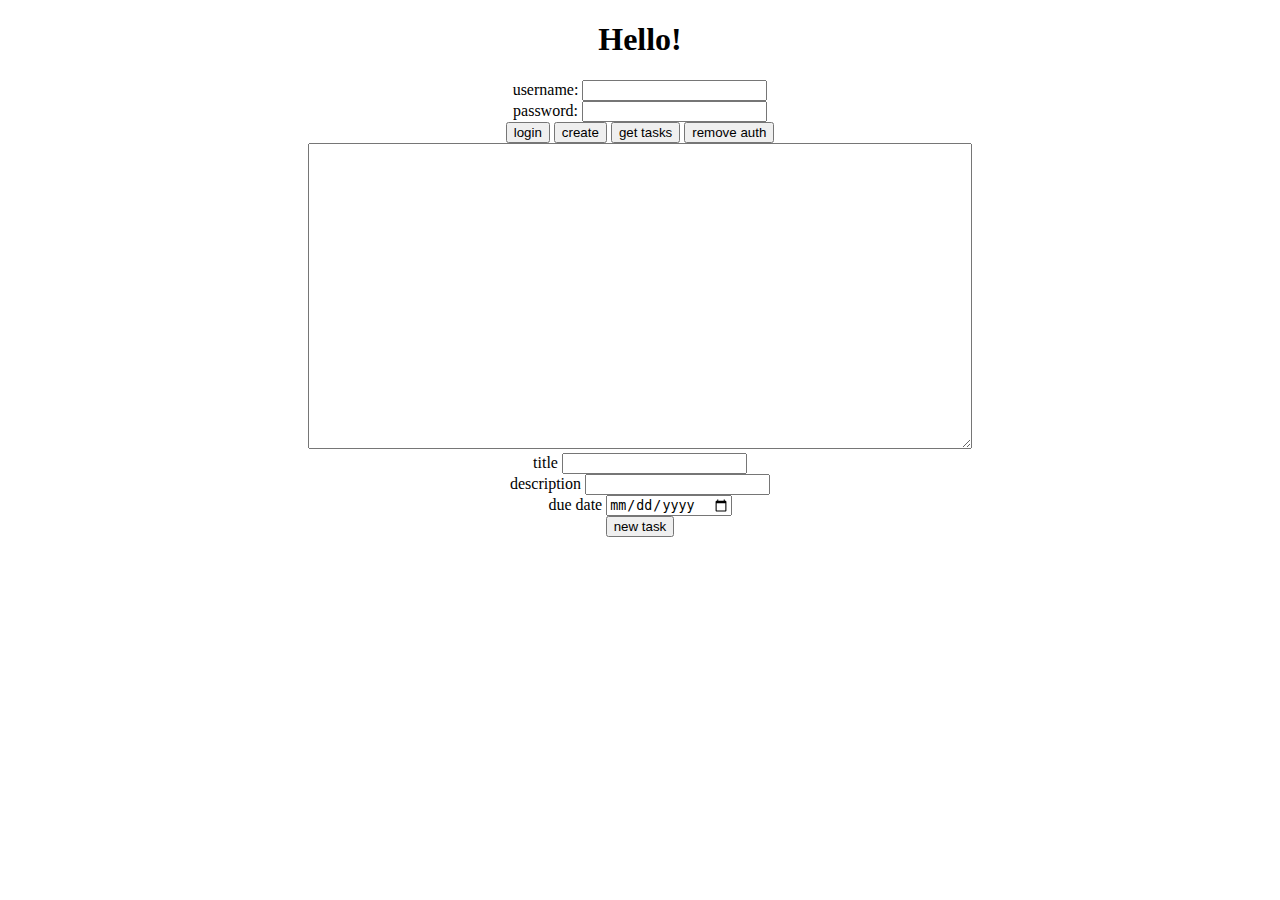
<file: public/index.html>
<!doctype html>
<html lang="en">
  <head>
    <meta charset="utf-8" />
    <title>Hello!</title>
    <link rel="icon" type="image/x-icon" href="/favicon.ico" />
    <link rel="stylesheet" href="index.css" />
  </head>
  <!-- <style src="index.css"></style> -->
  <body>
    <div style="text-align: center">
      <h1>Hello!</h1>
      <div class="login">
        <span>username:</span>
        <input id="userinput" type="text" />
      </div>
      <div class="login">
        <span>password:</span>
        <input id="passwordinput" type="" />
      </div>
      <div class="login">
        <button id="login">login</button>
        <button id="create">create</button>
        <button id="task">get tasks</button>
        <button id="deauth">remove auth</button>
      </div>
      <div class="login">
        <textarea name="" id="textarea" cols="80" rows="20"></textarea>
      </div>

      <div class="login">
        <span>title</span>
        <input id="inputtitle" type="text" />
      </div>
      <div class="login">
        <span>description</span>
        <input id="inputdesc" type="text" />
      </div>
      <div class="login">
        <span>due date</span>
        <input id="inputdate" type="date" />
      </div>
      <div class="login">
        <button id="newtask">new task</button>
        <div class="line"></div>
      </div>
    </div>
    <script src="index.js"></script>
  </body>
</html>
</file>
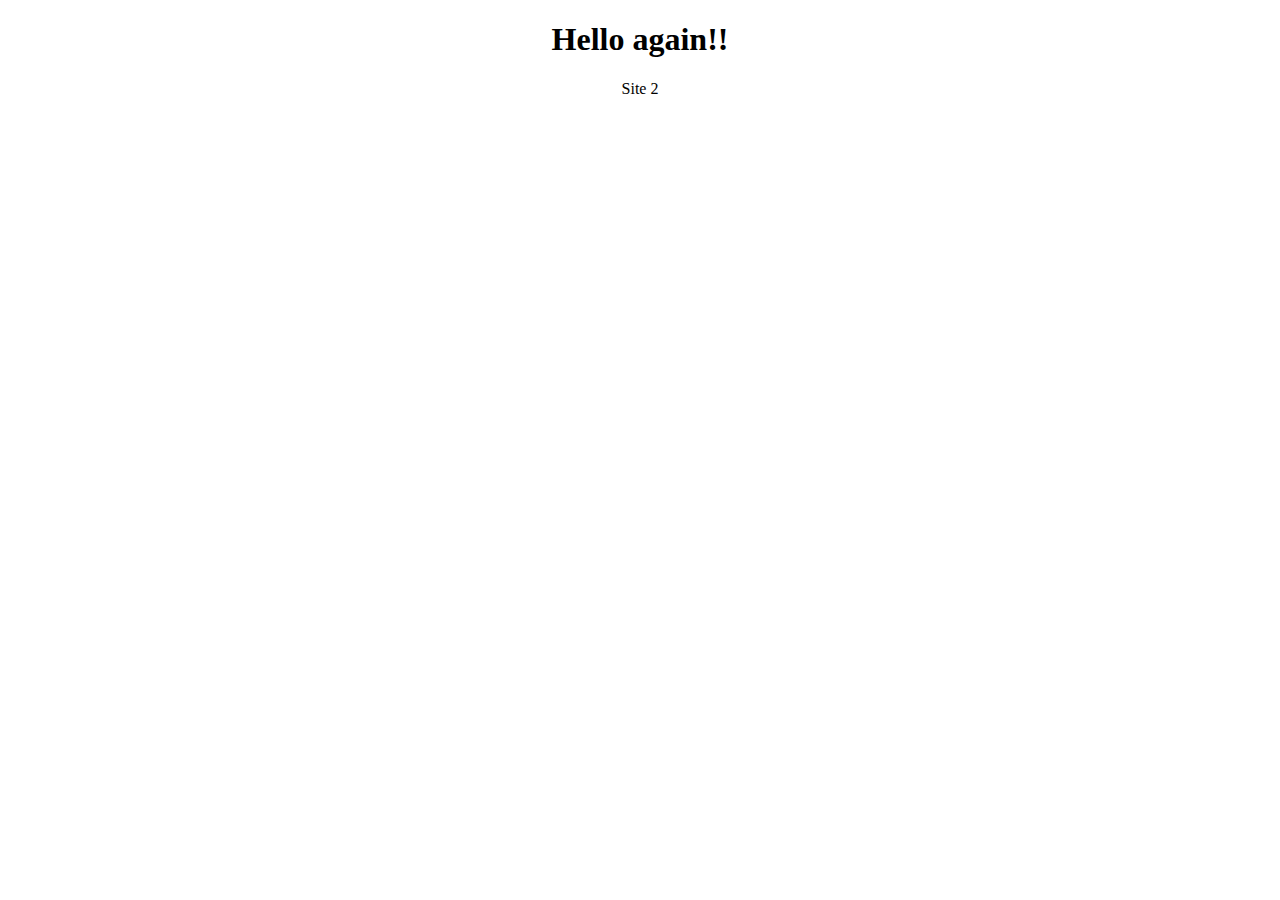
<file: public/site2.html>
<!DOCTYPE html>
<html lang="en">
  <head>
    <meta charset="utf-8">
    <title>Hello!</title>
  </head>
  <body>
    <h1 style="text-align: center;">Hello again!!</h1>
    <p style="text-align: center;">Site 2</p>
  </body>
</html>
</file>
<file: public/index.css>
.line {
  display: flex;
  justify-items: center;
}
</file>
